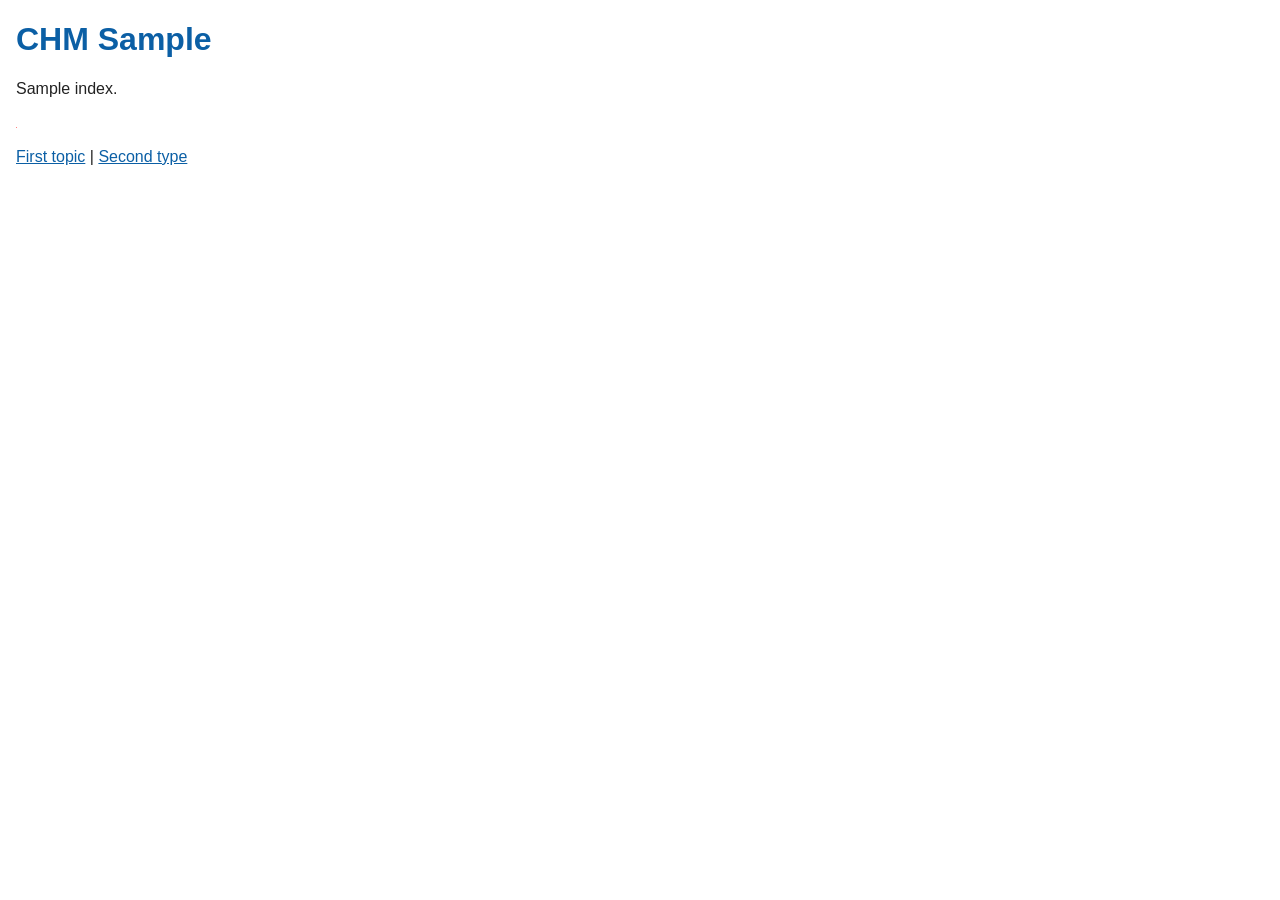
<file: example/index.htm>
<!DOCTYPE html>
<html lang="pt-BR">
<head>
    <meta charset="windows-1252">
    <title>CHM Sample</title>
    <link rel="stylesheet" href="style.css">
</head>
<body>
<h1>CHM Sample</h1>
<p>Sample index.</p>
<p><img src="logo.png" alt="logotype"></p>
<p><a href="topic1.htm">First topic</a> | <a href="topic2.htm">Second type</a></p>
</body>
</html>
</file>
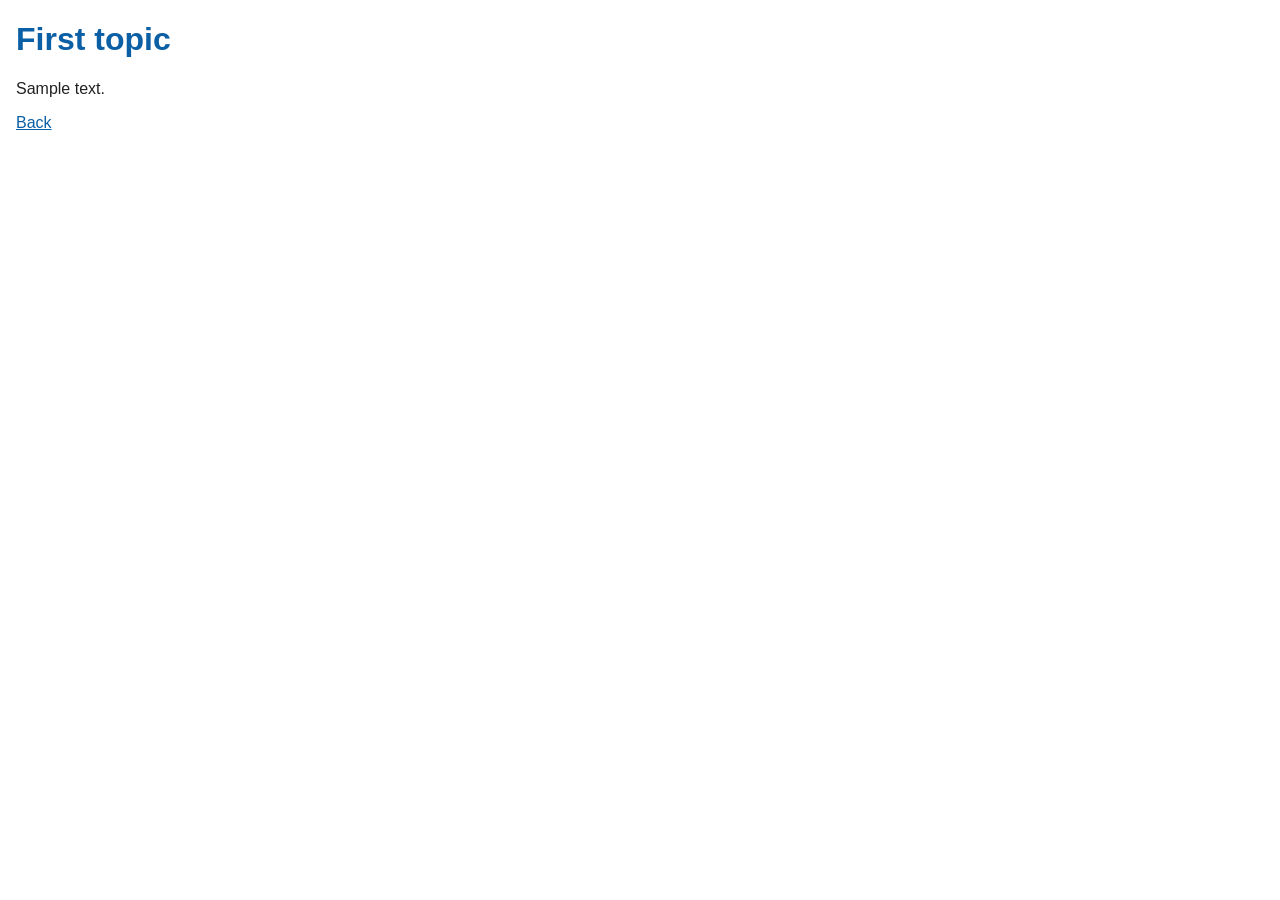
<file: example/topic1.htm>
<!DOCTYPE html>
<html lang="pt-BR">
<head>
    <meta charset="windows-1252">
    <title>First topic</title>
    <link rel="stylesheet" href="style.css">
</head>
<body>
<h1>First topic</h1>
<p>Sample text.</p>
<p><a href="index.htm">Back</a></p>
</body>
</html>
</file>
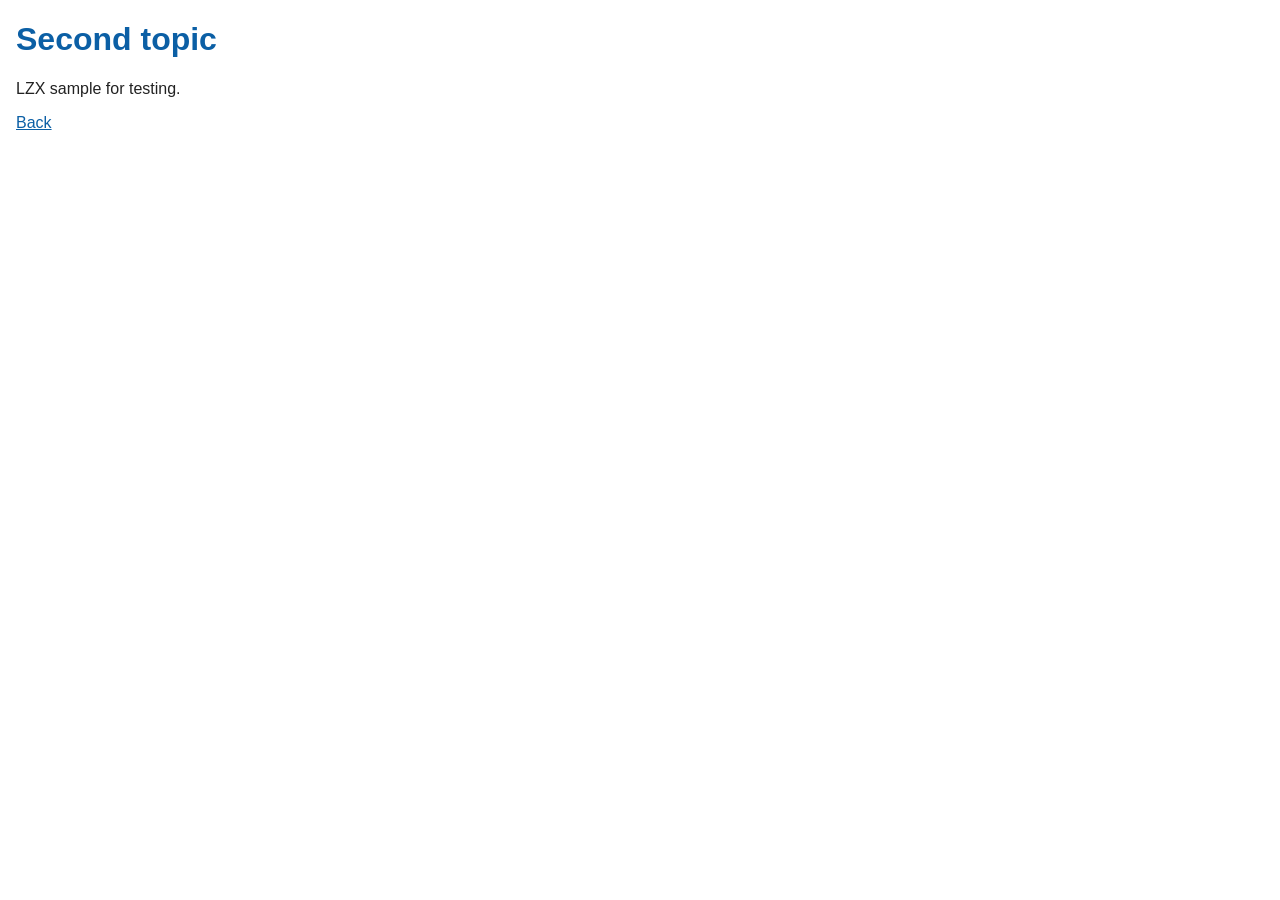
<file: example/topic2.htm>
<!DOCTYPE html>
<html lang="pt-BR">
<head>
    <meta charset="windows-1252">
    <title>Second topic</title>
    <link rel="stylesheet" href="style.css">
</head>
<body>
<h1>Second topic</h1>
<p>LZX sample for testing.</p>
<p><a href="index.htm">Back</a></p>
</body>
</html>
</file>
<file: example/style.css>
body {
    font-family: Arial, sans-serif;
    margin: 16px;
    color: #222;
}

h1 {
    color: #0b5fa5;
}

a {
    color: #0b5fa5;
}
</file>
